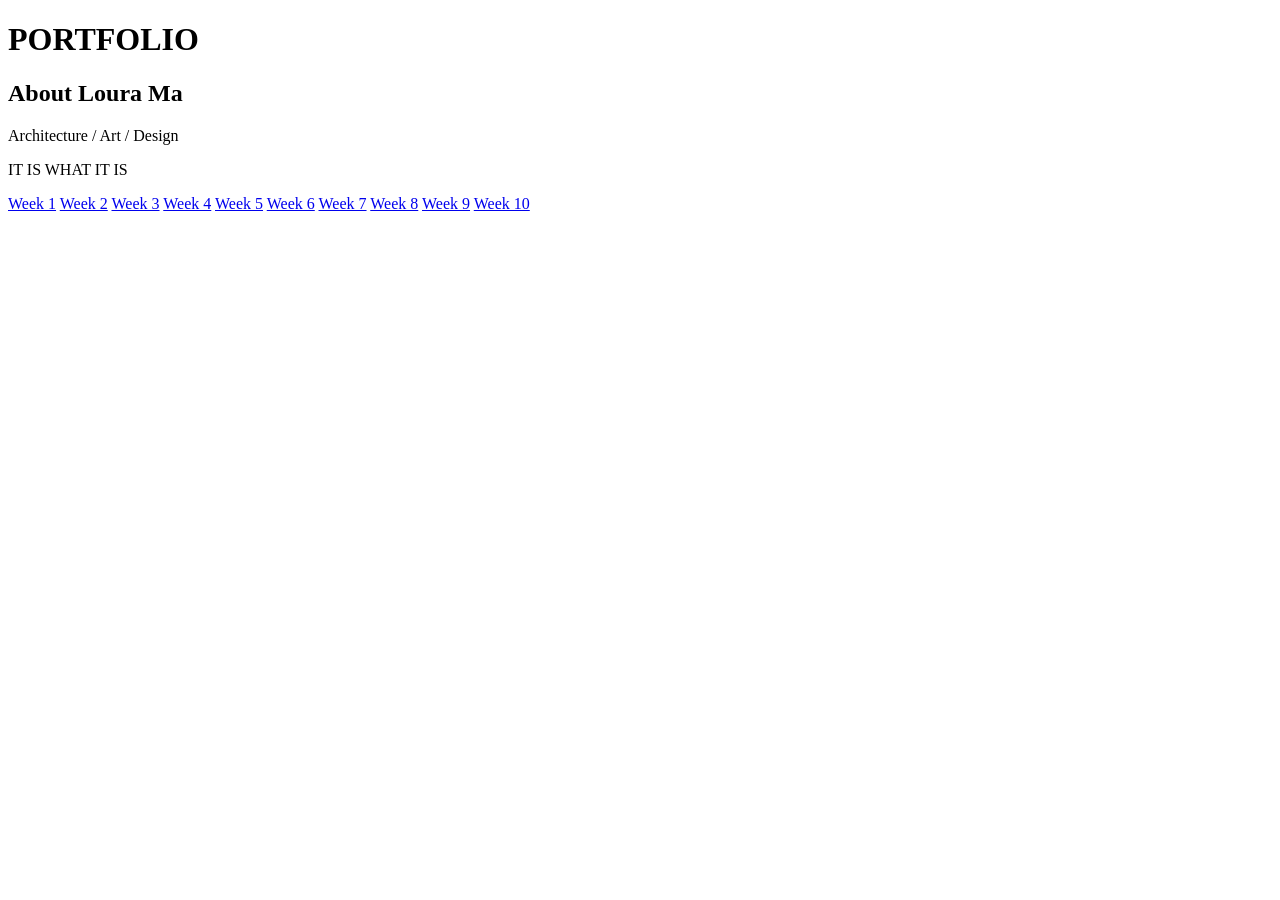
<file: index.html>
<!DOCTYPE html>
<html>
<head>
    <title>Loura Ma</title>
    <!-- <link rel="stylesheet" href="style.css"> -->
</head>
<body>
    <h1>PORTFOLIO</h1>
    <h2>About  Loura Ma</h2>
    <p> Architecture / Art / Design </p>
    <p> IT IS WHAT IT IS</p>
    <a href="week1.html">Week 1</a>
    <a href="week 2/week2.html">Week 2</a>
    <a href="week 3/week3.html">Week 3</a>
    <a href="week 4/week4.html">Week 4</a>
    <a href="week 5/week5.html">Week 5</a>
    <a href="week 6/week6.html">Week 6</a>
    <a href="week 7/week7.html">Week 7</a>
    <a href="week 8/week8.html">Week 8</a>
    <a href="week 9/week9.html">Week 9</a>
    <a href="week 10/week10.html">Week 10</a>
    
    

</body>
</html>
</file>
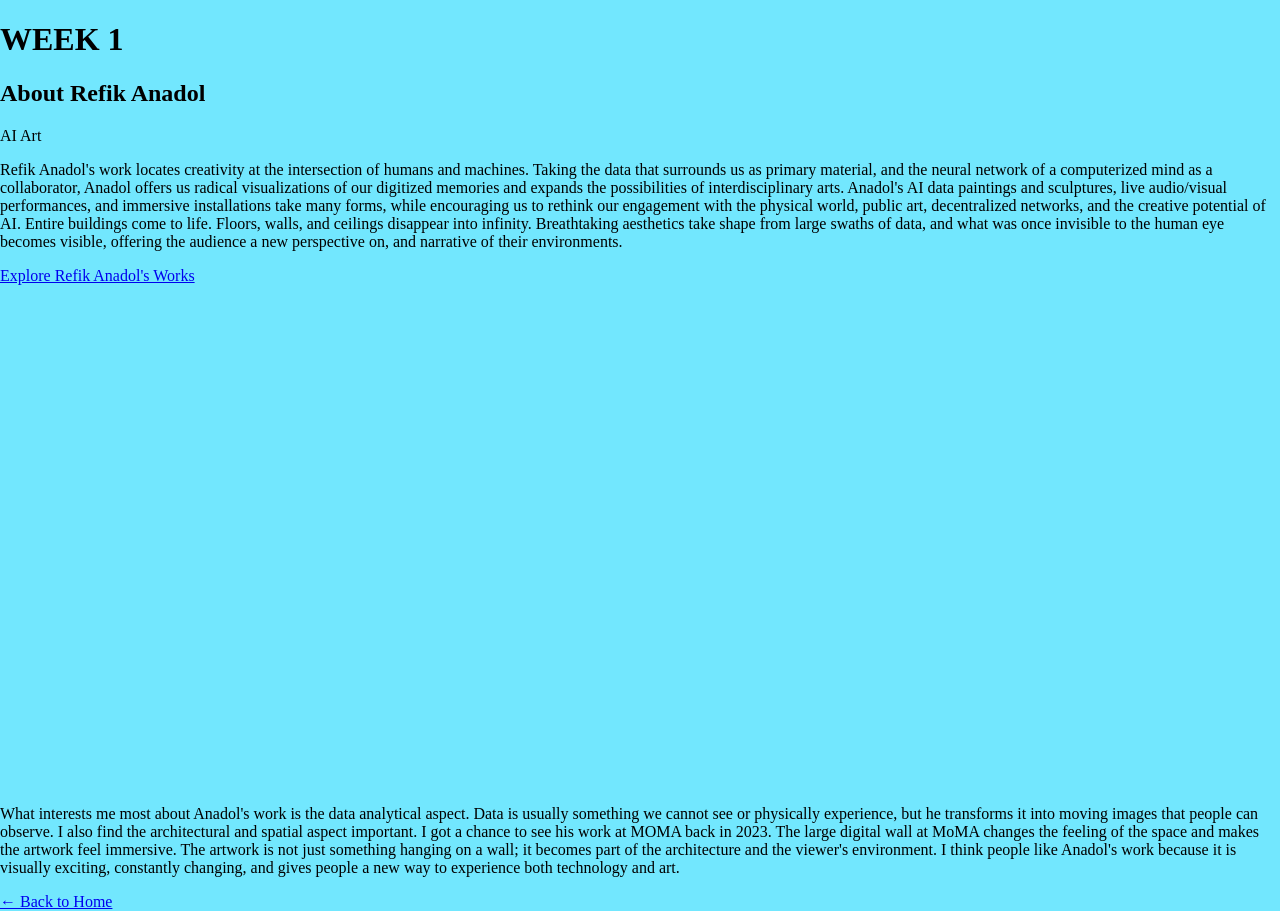
<file: week1.html>
<!DOCTYPE html>
<html>
<head>
    <title>Week 1</title>
    <link rel="stylesheet" href="style.css">
</head>

<body>
    <h1>WEEK 1</h1>
    <h2>About  Refik Anadol</h2>
    <p> AI Art </p>
    <p>Refik Anadol's work locates creativity at the intersection of humans and machines. Taking the data that surrounds us as primary material, and the neural network of a computerized mind as a collaborator, Anadol offers us radical visualizations of our digitized memories and expands the possibilities of interdisciplinary arts. Anadol's AI data paintings and sculptures, live audio/visual performances, and immersive installations take many forms, while encouraging us to rethink our engagement with the physical world, public art, decentralized networks, and the creative potential of AI. Entire buildings come to life. Floors, walls, and ceilings disappear into infinity. Breathtaking aesthetics take shape from large swaths of data, and what was once invisible to the human eye becomes visible, offering the audience a new perspective on, and narrative of their environments.</p>
<a href="https://refikanadol.com/works/" target="_blank">
  Explore Refik Anadol's Works</a>
 
<iframe src="https://www.youtube.com/embed/I-EIVlHvHRM"
  width="100%"
  height="500"
  frameborder="0"
  allow="autoplay; fullscreen"
  allowfullscreen> </iframe> 
  <p>What interests me most about Anadol's work is the data analytical aspect. Data is usually something we cannot see or physically experience, but he transforms it into moving images that people can observe. I also find the architectural and spatial aspect important. I got a chance to see his work at MOMA back in 2023. The large digital wall at MoMA changes the feeling of the space and makes the artwork feel immersive. The artwork is not just something hanging on a wall; it becomes part of the architecture and the viewer's environment. I think people like Anadol's work because it is visually exciting, constantly changing, and gives people a new way to experience both technology and art.</p>
</body>

<a href="index.html">← Back to Home</a>

</html>
</file>
<file: style.css>
body{background-color: rgb(114, 231, 254); text-decoration-color: color-mix(in hsl shorter hue, color percentage, color percentage 50); margin: auto;}
head{font-family:"Lora", serif;}
</file>
